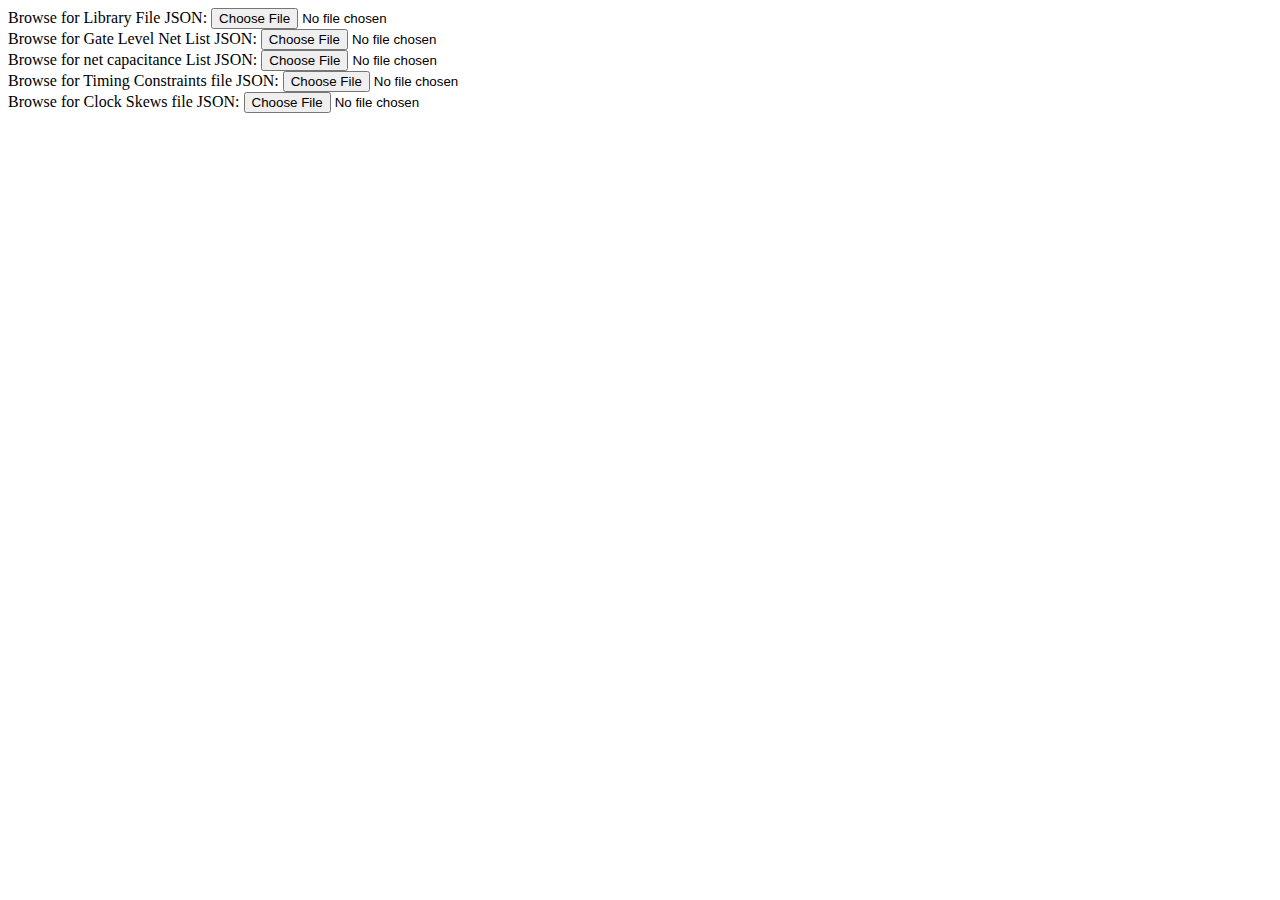
<file: index.html>
﻿<!DOCTYPE html>
<html>
<head>
    <title>Project2</title>
	<meta charset="utf-8" />
    <link type"text/css" rel="stylesheet" href="css/stylesheet.css"/>
    <script src="Scripts/jquery-2.2.2.min.js"></script>
    <script src="Scripts/graphlib.js"></script>
    <script src="Scripts/app.js"></script>
</head>
<body>
    <label>Browse for Library File JSON:</label>
    <input type="file" accept=".json" id="libraryInput"/>
    <br/>

    <label>Browse for Gate Level Net List JSON:</label>
    <input type="file" accept=".json" id="netListInput" />
    <br />
    <label>Browse for net capacitance List JSON:</label>
    <input type="file" accept=".json" id="netCapacitance" />
    <br />
    <label>Browse for Timing Constraints file JSON:</label>
    <input type="file" accept=".json" id="timingConstraints" />
    <br />
    <label>Browse for Clock Skews file JSON:</label>
    <input type="file" accept=".json" id="clockSkews" />
    <br />
    <div id="output"></div>
</body>
</html>
</file>
<file: css/stylesheet.css>
#output table {
    border-collapse: collapse;
}

#output thead th {
    border-bottom: medium dashed;
    border-top: medium dashed;
    padding: 2px 5px 2px 5px;
}

#output tbody tr:last-child td {
    border-bottom: medium dashed;
}

#output tbody tr {
    text-align: center;
}
#output tbody td {
    text-align: center;
    padding: 8px;
}
</file>
